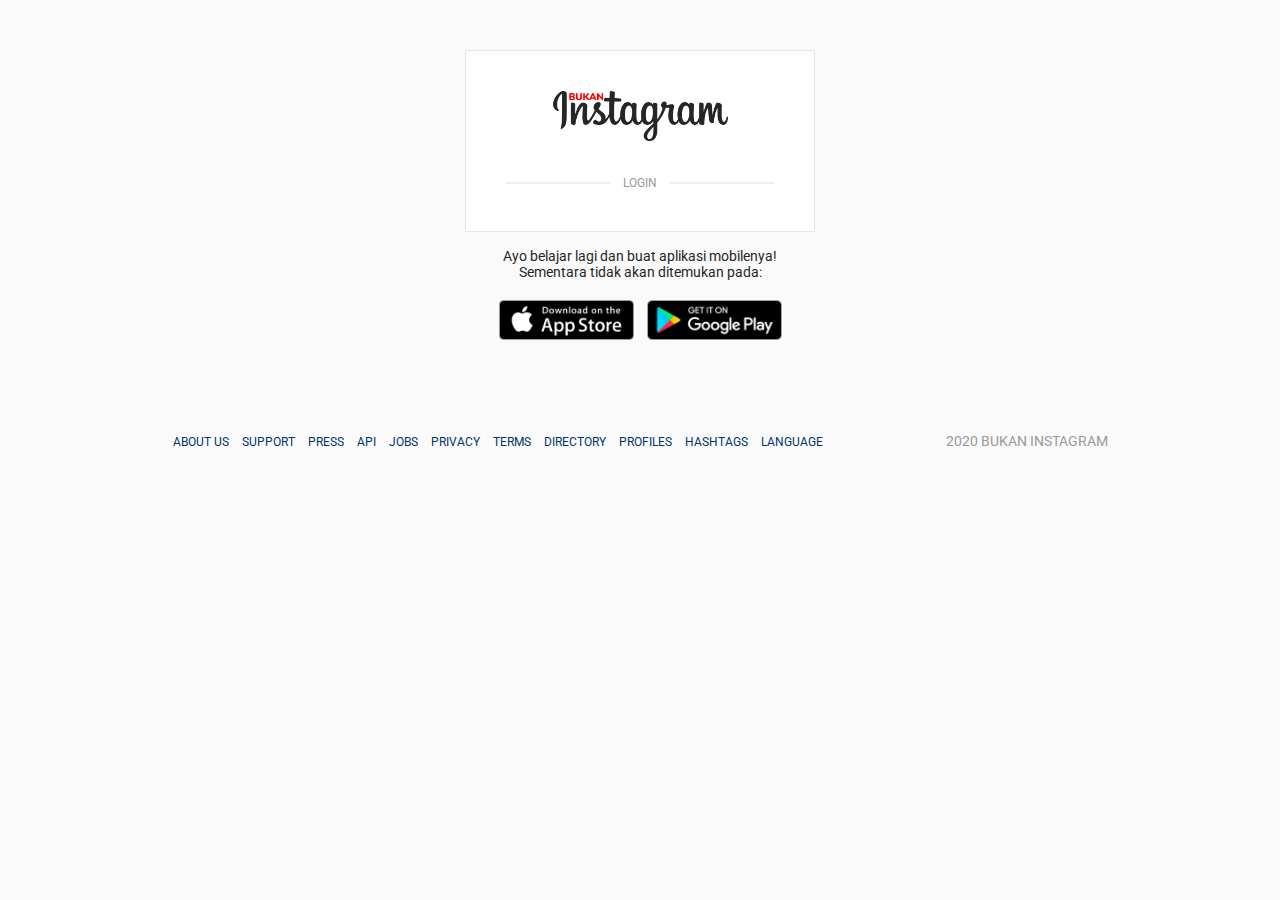
<file: index.html>
<!DOCTYPE html>
<html lang="en">
    <head>
        <meta charset="UTF-8">
        <meta name="google-signin-scope" content="profile email">
        <meta name="google-signin-client_id" content="436389233409-qqsr48jg1dqtnr0pgt9eoccjkhqvdb6g.apps.googleusercontent.com">
        <script src="https://apis.google.com/js/platform.js" async defer></script>
        <title>Bukan Instagram - Login</title>
        <link rel="stylesheet" href="css/styles.css">
    </head>
    <body>
        <div class="wrapper">
            <div class="header">
                <div class="top">
                    <div class="logo">
                        <img src="images/rectangle-logo.png" alt="instagram" style="width: 175px">
                    </div>
                    <div class="or">
                        <div class="line"></div>
                            <p>LOGIN</p>
                        <div class="line"></div> 
                    </div>
                    <div class="dif">
                        <div class="gs">
                            <div class="g-signin2" data-onsuccess="onSignIn" data-theme="dark"></div>
                        </div>
                        <div class="or logged onlylogged">
                            <div class="line"></div>
                            <p><a href="#" onClick="gotoDashboard();">Dashboard</a></p>
                            <div class="line"></div>
                        </div>
                        <div class="or logged onlylogged">
                            <div class="line"></div>
                            <p><a href="#" onClick="onSignOut();">Sign Out</a></p>
                            <div class="line"></div>
                        </div>
                    </div>
                </div>
                <div>&nbsp;</div>
                <div class="apps">
                    <p>Ayo belajar lagi dan buat aplikasi mobilenya!<br/>Sementara tidak akan ditemukan pada:</p>
                    <div class="icons">
                        <a href="#"><img src="images/appstore.png" alt="appstore"></a>
                        <a href="#"><img src="images/googleplay.png" alt="googleplay"></a>
                    </div>
                </div>
            </div>
            <div class="footer">
                <div class="links">
                    <ul>
                        <li><a href="#">ABOUT US</a></li>
                        <li><a href="#">SUPPORT</a></li>
                        <li><a href="#">PRESS</a></li>
                        <li><a href="#">API</a></li>
                        <li><a href="#">JOBS</a></li>
                        <li><a href="#">PRIVACY</a></li>
                        <li><a href="#">TERMS</a></li>
                        <li><a href="#">DIRECTORY</a></li>
                        <li><a href="#">PROFILES</a></li>
                        <li><a href="#">HASHTAGS</a></li>
                        <li><a href="#">LANGUAGE</a></li>
                    </ul>
                </div>
                <div class="copyright">
                    2020 BUKAN INSTAGRAM
                </div>
            </div>
        </div>
        <script src="js/login.js"></script>
    </body>
</html>
</file>
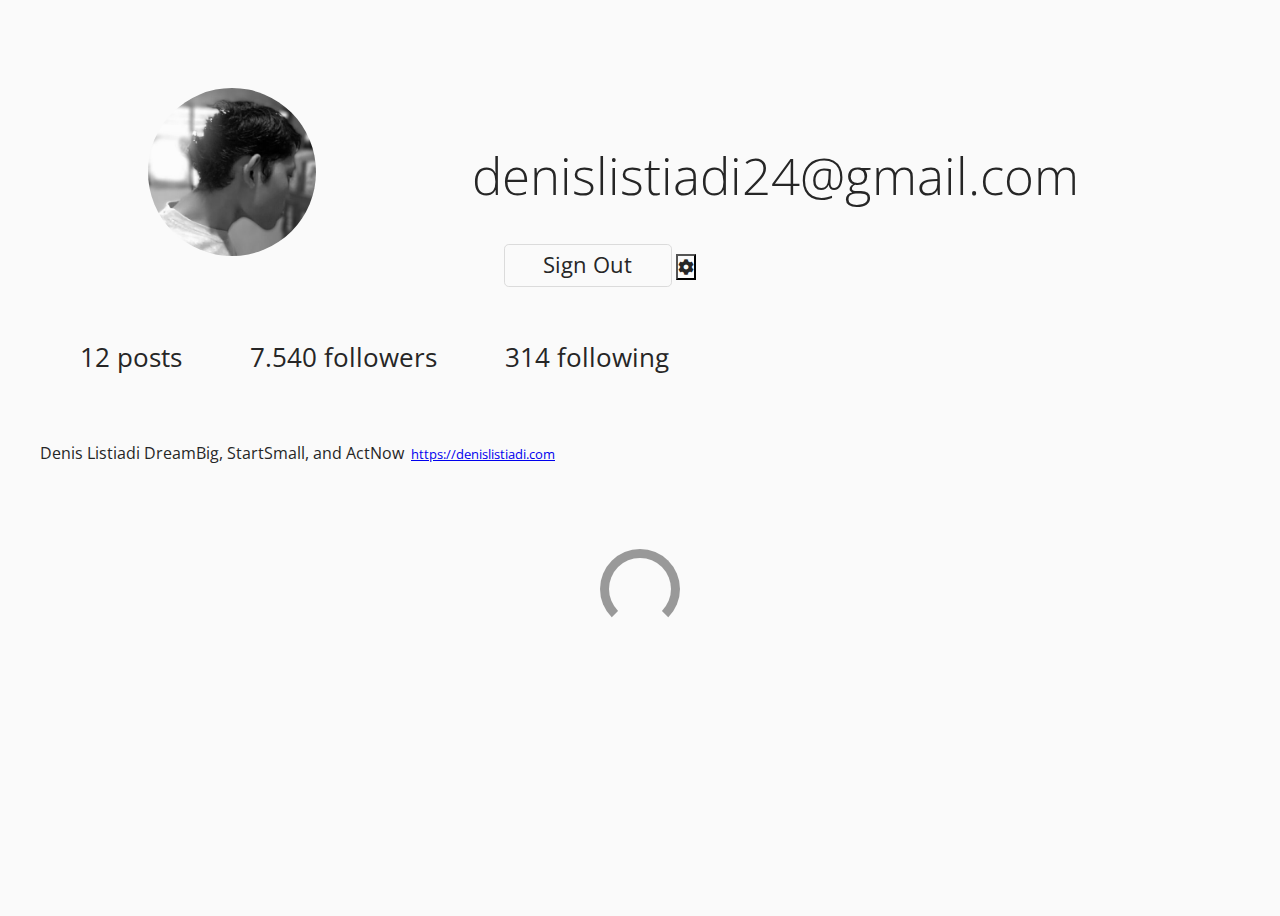
<file: dashboard.html>
<!DOCTYPE html>
<html lang="en">
    <head>
        <title>Bukan Instagram - Dashboard Feed</title>
        <meta charset="UTF-8">
        <link rel="stylesheet" href="css/dashboard.css">
        <link href="https://fonts.googleapis.com/css2?family=Open+Sans:wght@400;600;700&display=swap" rel="stylesheet">
        <link rel="stylesheet" href="https://use.fontawesome.com/releases/v5.2.0/css/all.css">
    </head>
    <body>
        <div class="wrapper">
            <header>
                <div class="container">
                <div class="profile">
                    <div class="profile-image">
                        <img src="images/profile.jpg" alt="profile">
                    </div>
                    <div class="profile-user-settings">
                        <h1 class="profile-user-name" id="emailid">denislistiadi24@gmail.com</h1>
                        <button class="btn profile-sign-out-btn">Sign Out</button>
                        <button class="btn profile-setting-btn" aria-label="profile settings">
                            <i class="fas fa-cog" aria-hidden="true"></i>
                        </button>
                    </div>
                    <div class="profile-stats">
                        <ul>
                            <li><span class="profile-stat-count">12</span> posts</li>
                            <li><span class="profile-stat-count">7.540</span> followers</li>
                            <li><span class="profile-stat-count">314</span> following</li>
                        </ul>
                    </div>
                    <div class="profile-bio">
                        <p><span class="profile-real-name" id="nama-lengkap">Denis Listiadi</span> DreamBig, StartSmall, and ActNow</p>
                        <p><span class="profile-website"><small><a id="alamat-website" href="#">https://denislistiadi.com</a></small></span></p>
                    </div>
                </div>
                </div>
            </header>
            <main>
                <div class="gallery"></div>
                <div class="loader"></div>
            </main>
        </div>
        <script type="application/javascript" src="https://api.google.com/js/api:client.js"></script>
        <script type="application/javascript" src="js/dashboard.js"></script>
    </body>
</html>
</file>
<file: css/styles.css>
@import url('https://fonts.googleapis.com/css?family=Roboto&display=swap');

* {
    margin: 0;
    padding: 0;
    box-sizing: border-box;
    outline: none;
    list-style: none;
    text-decoration: none;
    font-family: 'Roboto', sans-serif;

}

body {
    background: #fafafa;
    font-size: 14px;
}

/* Wrapper Styling */

.wrapper .header {
    max-width: 350px;
    width: 100%;
    height: auto;
    margin: 50px auto;
}

.wrapper .header .top,
.wrapper .signup {
    background: #fff;
    border: 1px solid #e6e6e6;
    border-radius: 1px;
    padding: 40px 40px 20px;
}

.wrapper .header .logo img {
    display: block;
    margin: 0 auto 35px;
}

.wrapper .header .form .input_field {
    margin-bottom: 5px;
}

.wrapper .header .form .input_field .input {
    width: 100%;
    background: #fafafa;
    border: 1px solid #efefef;
    font-size: 12px;
    border-radius: 3px;
    color: #262626;
    padding: 10px;
}

.wrapper .header .form .input_field .input:focus{
    border: 1px solid #b2b2b2;
}

.wrapper .header .form .btn a {
    color: #fff;
    display: block;
}

.wrapper .header .form .btn {
    margin: 10px 0;
    background-color: #3897f0;
    border: 1px solid #3897f0;
    border-radius: 4px;
    text-align: center;
    padding: 5px;
}

.wrapper .header .or {
    display: flex;
    justify-content: space-between;
    align-items: center;
    height: 15px;
    margin: 15px 0 20px;
}

.wrapper .header .or .line {
    width: 105px;
    height: 2px;
    background: #efefef;
}

.wrapper .header .or p {
    color: #999;
    font-size: 12px;
}

.wrapper .dif .gs {
    display: flex;
    justify-content: center;
    align-items: center;
}

.wrapper .dif .forgot {
    font-size: 12px;
    text-align: center;
    margin-top: 20px;
}

.wrapper .dif .forgot a {
    color: #003569;
}

.wrapper .signup {
    margin: 10px 0 20px;
    padding: 25px 40px;
    text-align: center;
    color: #262626;
}

.wrapper .signup a {
    color: #3897f0;
}

.wrapper .apps {
    text-align: center;
    color: #262626;
}

.wrapper .apps p {
    margin-bottom: 20px;
}

.wrapper .apps a img {
    width: 135px;
    height: 40px;
    margin: 0 5px;
}


/* footer */

.footer {
    max-width: 935px;
    width: 100%;
    margin: 0 auto;
    padding: 40px 0;
    display: flex;
    justify-content: space-between;
}

.footer .links ul li {
    display: inline-block;
    margin-right: 10px;
}

.footer .links ul li a {
    color: #003569;
    font-size: 12px;
}

.footer .copyright {
    color: #999;
}

.logged {
    display: none !important;
}
</file>
<file: css/dashboard.css>
*,
*::before,
*::after {
	box-sizing: border-box;
}

body {
	font-family: "Open Sans", Arial, sans-serif;
	min-height: 100vh;
	background-color: #fafafa;
	color: #262626;
	padding-bottom: 3rem;
}

.container {
	max-width: 93.5rem;
	margin: 0 auto;
	padding: 0 2rem;
}

.btn {
	display: inline-block;
	font: inherit;
	background: none;
	color: inherit;
	padding: 0;
	cursor: pointer;
}

.profile {
	padding: 5rem 0;
}

.profile::after {
	content: "";
	display: block;
	clear: both;
}

.profile-image img {
	width: 168px;
	height: 168px;
	border-radius: 50%;
}

.profile-image {
	float: left;
	width: calc(33.333% - 1rem);
	display: flex;
	justify-content: center;
	align-items: center;
	margin-right: 3rem;
}

.loader {
	width: 5rem;
	height: 5rem;
	border: 0.6rem solid #999;
	border-bottom-color: transparent;
	border-radius: 50%;
	margin: 0 auto;
	animation: loader 500ms linear infinite;
}

@keyframes loader {
	to {
		transform: rotate(360deg);
	}
}

.profile-stats {
	float: left;
	width: calc(66.666% - 2rem);
	margin-top: 2.3rem;
}

.profile-stats li {
	display: inline-block;
	font-size: 1.6rem;
	line-height: 1.5;
	margin-right: 4rem;
	cursor: pointer;
}

.profile-user-settings,
.profile-bio {
	float: left;
	width: calc(66.666% - 2rem);
}

.profile-user-settings {
	margin-top: 1.1rem;
}

.profile-bio {
	font-size: 1.6rem;
	font-weight: 400;
	line-height: 1.5;
	margin-top: 2.3rem;
}

.profile-bio h1,
.profile-bio p {
	display: inline-block;
	font-size: 16px;
	line-height: 16px;
	margin: 0px;
	padding: 0px;
	word-wrap: break-word;
}

.profile-bio p {
	font-weight: 400;
}

.profile-bio h1 {
	font-weight: 600;
}

.profile-user-name {
	display: inline-block;
	font-size: 3.2rem;
	font-weight: 300;
}

.profile-sign-out-btn {
	font-size: 1.4rem;
	line-height: 1.8;
	border: 0.1rem solid #dbdbdb;
	border-radius: 0.3rem;
	padding: 0 2.4rem;
	margin-left: 2rem;
}
</file>
